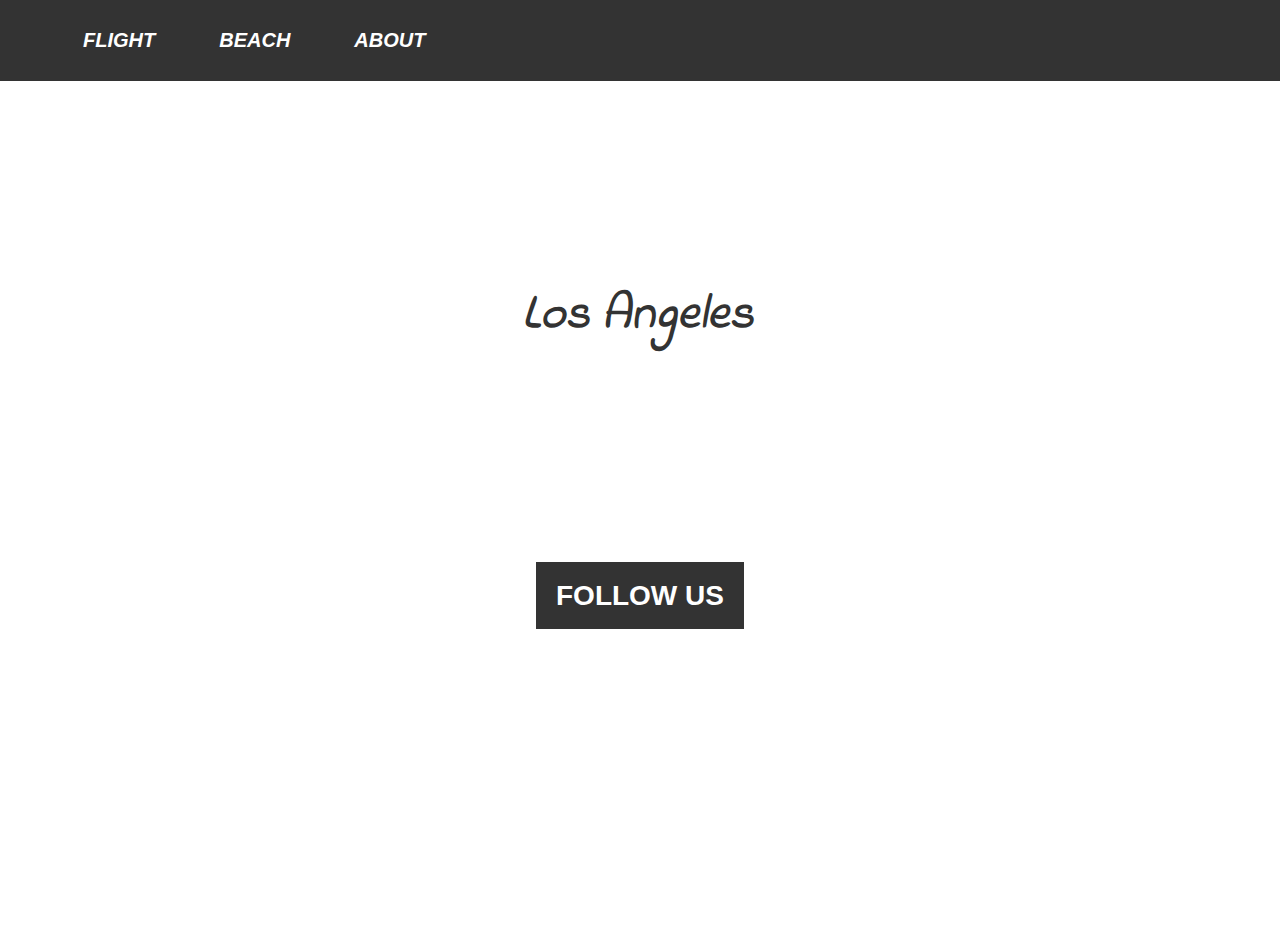
<file: index.html>
<!DOCTYPE>
<html>
  <head>
    <link href="index.css" type="text/css" rel="stylesheet" media="screen">
    <link href="https://fonts.googleapis.com/css?family=Acme" rel="stylesheet">
    <link href="https://fonts.googleapis.com/css?family=Indie+Flower" rel="stylesheet">
  </head>
<body>
	
    <div class="container">
	  <div class="nav">
	    <ul class="ulist">
	      <li><a class="listlink" href="flight.html">Flight</a></li>
	      <li><a class="listlink" href="beach.html">Beach</a></li>
	      <li><a class="listlink" href="about.html">About</a></li>
	    </ul>
	  </div>
	</div>

	<div class="jumbotron">
	  <div class="main">
	    <h1>This is our standard</h1>
	    <h2>Los Angeles</h2>
	    <a class="btn-main" href="https://www.instagram.com/discoverla/?hl=en">Follow us</a>
	  </div>
	</div>

</body>
</html>
</file>
<file: index.css>
html, body {
	padding: 0;
	margin: 0;
}

.container {
	background-color: #333;
	padding: 13px;
	margin: 0px;
}

.jumbotron {
	background: url("https://www.homeadvisor.com/images/consumer/hhi/hero-photos/city/LosAngeles.jpg") no-repeat center;
	background-size: cover;
	height: 850px;
	overflow: auto;
}

.nav li {
	list-style-type: none;
	display: inline;
	padding: 0 30px;
	color: #fff;
	text-transform: uppercase;
	font-family: 'Raleway', sans-serif;
	font-size: 20px;
	font-weight: 600;
	font-style: italic;
}

.main {
	position: relative;
	top: 180px;
	text-align: center;
}

.btn-main {
	font-family: 'Raleway', sans-serif;
	font-size: 28px;
	font-weight: 600;
	text-decoration: none;
	text-transform: uppercase;
	color: #fff;
	background-color: #333;
	padding: 18px 20px;
}

h1 {
	font-family: 'Acme', sans-serif;
	font-size: 80px;
	font-style: italic;
	text-transform: uppercase;
	color: #fff;
}

h2 {
	font-family: 'Indie Flower', cursive;
	font-size: 48px;
	font-style: italic;
	color: #333;
	position: relative;
	bottom: 190px;
	right: 3px;
}

.btn-main:hover {
	position: relative;
	top: 3px;
	background-color: #000019;
}

.listlink {
	color: #fff;
	text-decoration: none;
}

.listlink:hover {
	font-style: normal;
	color: #cf1020;
}

.listlink:active {
	font-style: normal;
	color: #cf1020;
}

/*
.listlink:visited {
	font-style: normal;
	color: #32cd32;
}
*/
</file>
